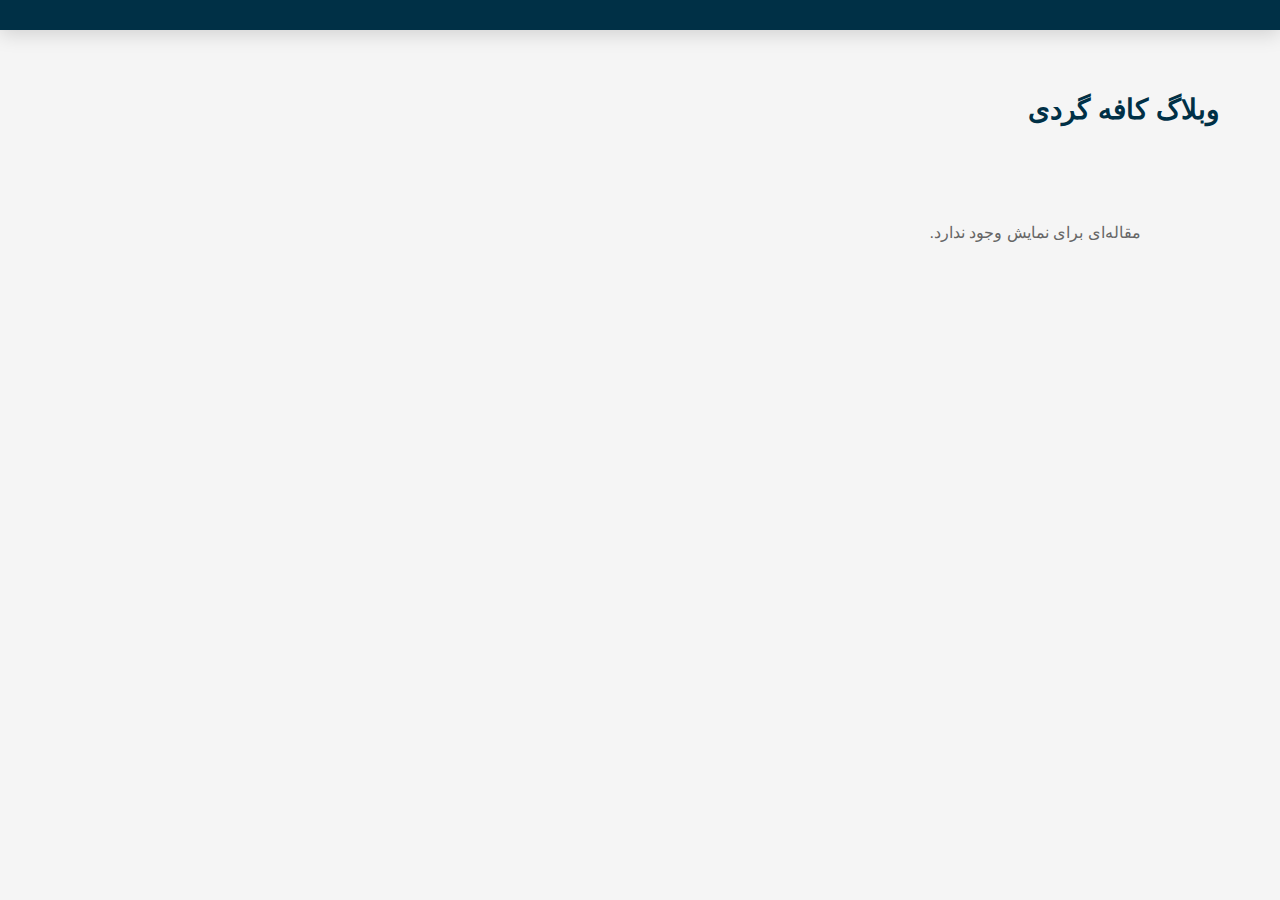
<file: pages/blog.html>
<!DOCTYPE html>
<html dir="rtl" lang="fa">
<head>
    <meta charset="UTF-8">
    <meta name="viewport" content="width=device-width, initial-scale=1.0">
    <title>وبلاگ - کافه گردی تهران</title>
    <link rel="stylesheet" href="../assets/css/main.css">
    <link rel="stylesheet" href="../assets/css/components.css">
    <link rel="stylesheet" href="../assets/css/responsive.css">
</head>
<body>
    <header class="site-header" id="site-header">
        <!-- کد کامل هدر را از index.html کپی کنید -->
    </header>

    <main class="site-main">
        <div class="container">
            <section class="blog-archive-section">
                <div class="section-header"><h1 class="section-title">وبلاگ کافه گردی</h1></div>
                <div class="blog-grid" id="full-blog-grid"><div class="loading">در حال بارگذاری مقالات...</div></div>
            </section>
        </div>
    </main>

    <footer class="site-footer">
        <!-- کد کامل فوتر را از index.html کپی کنید -->
    </footer>

    <script>
        document.addEventListener('DOMContentLoaded', async () => {
            const container = document.getElementById('full-blog-grid');
            try {
                // مسیر صحیح فایل JSON
                const response = await fetch('../assets/data/blog.json');
                const data = await response.json();
                
                if (data.posts && data.posts.length > 0) {
                    container.innerHTML = data.posts.map(post => createBlogCard(post)).join('');
                } else {
                    container.innerHTML = `<div class="empty-state">مقاله‌ای برای نمایش وجود ندارد.</div>`;
                }
            } catch (error) {
                console.error('Error:', error);
                container.innerHTML = `<div class="error-message">خطا در بارگذاری مقالات.</div>`;
            }
        });

        function createBlogCard(post) {
            const image = post.image || '../assets/images/placeholder.jpg';
            return `
                <div class="blog-card">
                    <a href="blog-detail.html?id=${post.id}">
                        <div class="blog-card-image"><img src="../${image}" alt="${post.title}" loading="lazy"></div>
                        <div class="blog-card-content">
                            <h3 class="blog-title">${post.title}</h3>
                            <div class="blog-meta">
                                <span>📅 ${post.date}</span>
                                <span>💬 ${post.comments || 0} دیدگاه</span>
                            </div>
                        </div>
                    </a>
                </div>
            `;
        }
    </script>
</body>
</html>
</file>
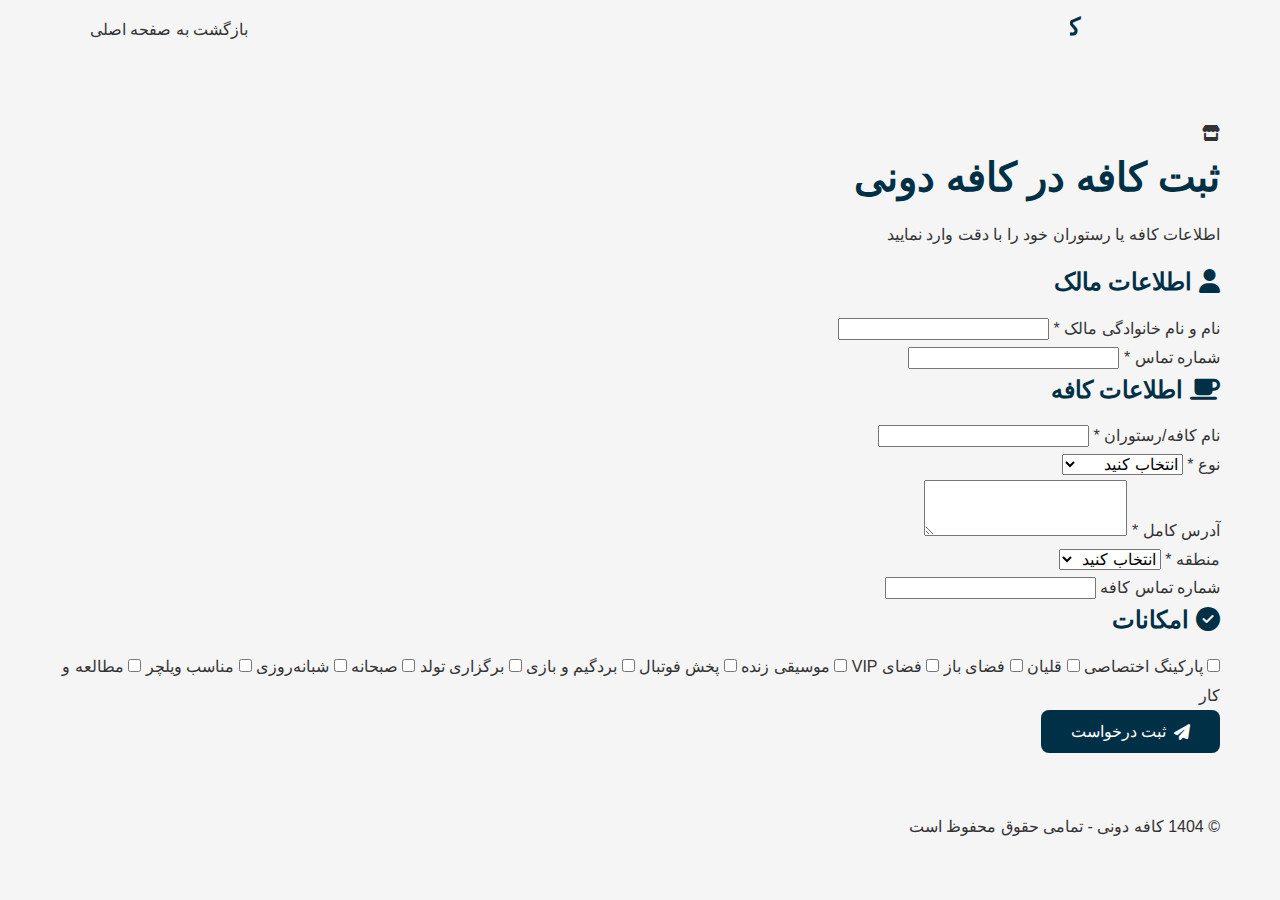
<file: pages/register.html>
<!DOCTYPE html>
<html lang="fa" dir="rtl">
<head>
    <meta charset="UTF-8">
    <meta name="viewport" content="width=device-width, initial-scale=1.0">
    <meta name="description" content="ثبت کافه در کافه دونی">
    <title>ثبت کافه - کافه دونی</title>
    
    <link rel="icon" type="image/svg+xml" href="data:image/svg+xml,%3Csvg xmlns='http://www.w3.org/2000/svg' viewBox='0 0 100 100'%3E%3Ctext y='.9em' font-size='90'%3E☕%3C/text%3E%3C/svg%3E">
    <link rel="stylesheet" href="https://cdnjs.cloudflare.com/ajax/libs/font-awesome/6.4.0/css/all.min.css">
    <link rel="stylesheet" href="../assets/css/main.css">
    <link rel="stylesheet" href="../assets/css/responsive.css">
</head>
<body>

    <!-- Header -->
    <header class="header">
        <div class="container">
            <div class="header-content">
                <div class="logo">
                    <a href="../index.html">
                        <svg width="150" height="50" viewBox="0 0 150 50" xmlns="http://www.w3.org/2000/svg">
                            <text x="10" y="35" font-family="Arial" font-size="24" fill="#003046" font-weight="bold">کافه دونی</text>
                        </svg>
                    </a>
                </div>
                <a href="../index.html" class="btn btn-secondary">بازگشت به صفحه اصلی</a>
            </div>
        </div>
    </header>

    <!-- Register Form -->
    <section class="register-section">
        <div class="container">
            <div class="register-container">
                <div class="register-header">
                    <i class="fas fa-store"></i>
                    <h1>ثبت کافه در کافه دونی</h1>
                    <p>اطلاعات کافه یا رستوران خود را با دقت وارد نمایید</p>
                </div>

                <form class="register-form" id="registerForm">
                    
                    <!-- Owner Info -->
                    <div class="form-section">
                        <h3><i class="fas fa-user"></i> اطلاعات مالک</h3>
                        <div class="form-row">
                            <div class="form-group">
                                <label for="ownerName">نام و نام خانوادگی مالک *</label>
                                <input type="text" id="ownerName" name="ownerName" required>
                            </div>
                            <div class="form-group">
                                <label for="ownerPhone">شماره تماس *</label>
                                <input type="tel" id="ownerPhone" name="ownerPhone" pattern="[0-9]{11}" required>
                            </div>
                        </div>
                    </div>

                    <!-- Cafe Info -->
                    <div class="form-section">
                        <h3><i class="fas fa-coffee"></i> اطلاعات کافه</h3>
                        <div class="form-row">
                            <div class="form-group">
                                <label for="cafeName">نام کافه/رستوران *</label>
                                <input type="text" id="cafeName" name="cafeName" required>
                            </div>
                            <div class="form-group">
                                <label for="cafeType">نوع *</label>
                                <select id="cafeType" name="cafeType" required>
                                    <option value="">انتخاب کنید</option>
                                    <option value="cafe">کافه</option>
                                    <option value="restaurant">رستوران</option>
                                    <option value="fastfood">فست فود</option>
                                    <option value="traditional">رستوران سنتی</option>
                                    <option value="coffeeshop">کافه قنادی</option>
                                    <option value="takeaway">تیک اوی</option>
                                </select>
                            </div>
                        </div>

                        <div class="form-group">
                            <label for="cafeAddress">آدرس کامل *</label>
                            <textarea id="cafeAddress" name="cafeAddress" rows="3" required></textarea>
                        </div>

                        <div class="form-row">
                            <div class="form-group">
                                <label for="cafeZone">منطقه *</label>
                                <select id="cafeZone" name="cafeZone" required>
                                    <option value="">انتخاب کنید</option>
                                    <option value="north">شمال تهران</option>
                                    <option value="south">جنوب تهران</option>
                                    <option value="east">شرق تهران</option>
                                    <option value="west">غرب تهران</option>
                                    <option value="center">مرکز تهران</option>
                                </select>
                            </div>
                            <div class="form-group">
                                <label for="cafePhone">شماره تماس کافه</label>
                                <input type="tel" id="cafePhone" name="cafePhone" pattern="[0-9]{11}">
                            </div>
                        </div>
                    </div>

                    <!-- Facilities -->
                    <div class="form-section">
                        <h3><i class="fas fa-check-circle"></i> امکانات</h3>
                        <div class="checkbox-grid">
                            <label><input type="checkbox" name="facilities" value="parking"> پارکینگ اختصاصی</label>
                            <label><input type="checkbox" name="facilities" value="hookah"> قلیان</label>
                            <label><input type="checkbox" name="facilities" value="outdoor"> فضای باز</label>
                            <label><input type="checkbox" name="facilities" value="vip"> فضای VIP</label>
                            <label><input type="checkbox" name="facilities" value="music"> موسیقی زنده</label>
                            <label><input type="checkbox" name="facilities" value="football"> پخش فوتبال</label>
                            <label><input type="checkbox" name="facilities" value="boardgame"> بردگیم و بازی</label>
                            <label><input type="checkbox" name="facilities" value="birthday"> برگزاری تولد</label>
                            <label><input type="checkbox" name="facilities" value="breakfast"> صبحانه</label>
                            <label><input type="checkbox" name="facilities" value="24h"> شبانه‌روزی</label>
                            <label><input type="checkbox" name="facilities" value="wheelchair"> مناسب ویلچر</label>
                            <label><input type="checkbox" name="facilities" value="work"> مطالعه و کار</label>
                        </div>
                    </div>

                    <!-- Submit -->
                    <div class="form-actions">
                        <button type="submit" class="btn btn-primary btn-large">
                            <i class="fas fa-paper-plane"></i>
                            ثبت درخواست
                        </button>
                    </div>

                    <!-- Response Message -->
                    <div class="form-message" id="formMessage"></div>

                </form>
            </div>
        </div>
    </section>

    <!-- Footer -->
    <footer class="footer-simple">
        <div class="container">
            <p>&copy; 1404 کافه دونی - تمامی حقوق محفوظ است</p>
        </div>
    </footer>

    <script>
        // N8N Webhook Configuration
        const WEBHOOK_URL = 'https://your-n8n-instance.com/webhook/cafe-registration'; // تغییر دهید

        const form = document.getElementById('registerForm');
        const message = document.getElementById('formMessage');

        form.addEventListener('submit', async (e) => {
            e.preventDefault();

            // Get form data
            const formData = new FormData(form);
            const data = {
                ownerName: formData.get('ownerName'),
                ownerPhone: formData.get('ownerPhone'),
                cafeName: formData.get('cafeName'),
                cafeType: formData.get('cafeType'),
                cafeAddress: formData.get('cafeAddress'),
                cafeZone: formData.get('cafeZone'),
                cafePhone: formData.get('cafePhone'),
                facilities: formData.getAll('facilities'),
                timestamp: new Date().toISOString()
            };

            try {
                // Show loading
                message.className = 'form-message loading';
                message.textContent = 'در حال ارسال...';

                // Send to webhook
                const response = await fetch(WEBHOOK_URL, {
                    method: 'POST',
                    headers: {
                        'Content-Type': 'application/json',
                    },
                    body: JSON.stringify(data)
                });

                if (response.ok) {
                    message.className = 'form-message success';
                    message.textContent = '✓ درخواست شما با موفقیت ثبت شد. به زودی با شما تماس خواهیم گرفت.';
                    form.reset();
                } else {
                    throw new Error('خطا در ارسال');
                }

            } catch (error) {
                message.className = 'form-message error';
                message.textContent = '✗ خطا در ارسال درخواست. لطفاً دوباره تلاش کنید.';
                console.error('Error:', error);
            }
        });
    </script>

</body>
</html>
</file>
<file: assets/css/components.css>
/* ==========================================
   Star Rating Component
   ========================================== */

.star-rating {
    display: inline-flex;
    gap: 2px;
    font-size: 16px;
    color: var(--accent-color);
}

.star-rating .star-empty {
    color: #ddd;
}

.star-rating .star-full::before {
    content: '★';
}

.star-rating .star-half::before {
    content: '★';
    background: linear-gradient(90deg, var(--accent-color) 50%, #ddd 50%);
    -webkit-background-clip: text;
    -webkit-text-fill-color: transparent;
}

.star-rating .star-empty::before {
    content: '☆';
}

/* ==========================================
   Badge Component
   ========================================== */

.badge {
    display: inline-flex;
    align-items: center;
    gap: 5px;
    padding: 6px 12px;
    font-size: 12px;
    font-weight: 600;
    border-radius: 20px;
    white-space: nowrap;
}

.badge-primary {
    background: var(--primary-color);
    color: var(--white);
}

.badge-accent {
    background: var(--accent-color);
    color: var(--primary-color);
}

.badge-outline {
    border: 2px solid var(--primary-color);
    color: var(--primary-color);
    background: transparent;
}

/* ==========================================
   Card Component
   ========================================== */

.card {
    background: var(--white);
    border-radius: var(--radius-medium);
    box-shadow: var(--shadow-small);
    overflow: hidden;
    transition: all var(--transition-normal);
}

.card:hover {
    box-shadow: var(--shadow-large);
    transform: translateY(-5px);
}

.card-header {
    padding: 20px;
    border-bottom: 1px solid var(--border-color);
}

.card-body {
    padding: 20px;
}

.card-footer {
    padding: 15px 20px;
    border-top: 1px solid var(--border-color);
    background: var(--bg-color);
}

/* ==========================================
   Alert Component
   ========================================== */

.alert {
    padding: 15px 20px;
    border-radius: var(--radius-small);
    margin-bottom: 20px;
    display: flex;
    align-items: flex-start;
    gap: 12px;
}

.alert-icon {
    font-size: 20px;
}

.alert-success {
    background: #e8f5e9;
    color: #2e7d32;
    border-right: 4px solid #4caf50;
}

.alert-error {
    background: #ffebee;
    color: #c62828;
    border-right: 4px solid #f44336;
}

.alert-warning {
    background: #fff3e0;
    color: #e65100;
    border-right: 4px solid #ff9800;
}

.alert-info {
    background: #e3f2fd;
    color: #1565c0;
    border-right: 4px solid #2196f3;
}

/* ==========================================
   Modal Component
   ========================================== */

.modal {
    display: none;
    position: fixed;
    top: 0;
    left: 0;
    width: 100%;
    height: 100%;
    z-index: 3000;
    animation: fadeIn 0.3s ease-out;
}

.modal.active {
    display: flex;
    align-items: center;
    justify-content: center;
}

.modal-overlay {
    position: absolute;
    top: 0;
    left: 0;
    width: 100%;
    height: 100%;
    background: rgba(0, 0, 0, 0.6);
    backdrop-filter: blur(5px);
}

.modal-content {
    position: relative;
    background: var(--white);
    border-radius: var(--radius-large);
    max-width: 600px;
    width: 90%;
    max-height: 90vh;
    overflow-y: auto;
    box-shadow: var(--shadow-large);
    animation: slideInUp 0.3s ease-out;
}

@keyframes slideInUp {
    from {
        transform: translateY(50px);
        opacity: 0;
    }
    to {
        transform: translateY(0);
        opacity: 1;
    }
}

.modal-header {
    padding: 25px;
    border-bottom: 1px solid var(--border-color);
    display: flex;
    justify-content: space-between;
    align-items: center;
}

.modal-title {
    font-size: 22px;
    font-weight: 700;
    color: var(--primary-color);
    margin: 0;
}

.modal-close {
    width: 35px;
    height: 35px;
    border: none;
    background: var(--bg-color);
    border-radius: 50%;
    font-size: 20px;
    cursor: pointer;
    display: flex;
    align-items: center;
    justify-content: center;
    transition: all var(--transition-normal);
}

.modal-close:hover {
    background: var(--primary-color);
    color: var(--white);
    transform: rotate(90deg);
}

.modal-body {
    padding: 25px;
}

.modal-footer {
    padding: 20px 25px;
    border-top: 1px solid var(--border-color);
    display: flex;
    justify-content: flex-end;
    gap: 10px;
}

/* ==========================================
   Pagination Component
   ========================================== */

.pagination {
    display: flex;
    justify-content: center;
    align-items: center;
    gap: 10px;
    margin-top: 40px;
    flex-wrap: wrap;
}

.pagination-item {
    display: flex;
    align-items: center;
    justify-content: center;
    min-width: 40px;
    height: 40px;
    padding: 0 12px;
    border: 1px solid var(--border-color);
    border-radius: var(--radius-small);
    color: var(--text-color);
    font-size: 14px;
    font-weight: 500;
    cursor: pointer;
    transition: all var(--transition-normal);
    background: var(--white);
}

.pagination-item:hover {
    background: var(--primary-color);
    color: var(--white);
    border-color: var(--primary-color);
}

.pagination-item.active {
    background: var(--primary-color);
    color: var(--white);
    border-color: var(--primary-color);
}

.pagination-item.disabled {
    opacity: 0.5;
    cursor: not-allowed;
}

.pagination-item.disabled:hover {
    background: var(--white);
    color: var(--text-color);
    border-color: var(--border-color);
}

/* ==========================================
   Breadcrumb Component
   ========================================== */

.breadcrumb {
    display: flex;
    align-items: center;
    gap: 10px;
    flex-wrap: wrap;
    padding: 15px 0;
    font-size: 14px;
}

.breadcrumb-item {
    display: flex;
    align-items: center;
    gap: 10px;
    color: var(--text-light);
}

.breadcrumb-item a {
    color: var(--text-light);
    transition: color var(--transition-normal);
}

.breadcrumb-item a:hover {
    color: var(--primary-color);
}

.breadcrumb-item.active {
    color: var(--primary-color);
    font-weight: 500;
}

.breadcrumb-separator {
    color: var(--border-color);
}

/* ==========================================
   Tabs Component
   ========================================== */

.tabs {
    width: 100%;
}

.tab-list {
    display: flex;
    gap: 5px;
    border-bottom: 2px solid var(--border-color);
    margin-bottom: 25px;
}

.tab-button {
    padding: 12px 25px;
    background: transparent;
    border: none;
    color: var(--text-light);
    font-size: 16px;
    font-weight: 500;
    cursor: pointer;
    position: relative;
    transition: all var(--transition-normal);
}

.tab-button::after {
    content: '';
    position: absolute;
    bottom: -2px;
    right: 0;
    width: 0;
    height: 2px;
    background: var(--primary-color);
    transition: width var(--transition-normal);
}

.tab-button:hover {
    color: var(--primary-color);
}

.tab-button.active {
    color: var(--primary-color);
}

.tab-button.active::after {
    width: 100%;
}

.tab-content {
    display: none;
    animation: fadeIn 0.3s ease-out;
}

.tab-content.active {
    display: block;
}

/* ==========================================
   Tooltip Component
   ========================================== */

.tooltip {
    position: relative;
    display: inline-block;
}

.tooltip-text {
    visibility: hidden;
    opacity: 0;
    position: absolute;
    bottom: 125%;
    right: 50%;
    transform: translateX(50%);
    background: var(--primary-color);
    color: var(--white);
    padding: 8px 12px;
    border-radius: var(--radius-small);
    font-size: 13px;
    white-space: nowrap;
    z-index: 100;
    transition: all var(--transition-normal);
}

.tooltip-text::after {
    content: '';
    position: absolute;
    top: 100%;
    right: 50%;
    transform: translateX(50%);
    border-width: 5px;
    border-style: solid;
    border-color: var(--primary-color) transparent transparent transparent;
}

.tooltip:hover .tooltip-text {
    visibility: visible;
    opacity: 1;
}

/* ==========================================
   Spinner Component
   ========================================== */

.spinner {
    display: inline-block;
    width: 40px;
    height: 40px;
    border: 4px solid var(--border-color);
    border-top-color: var(--primary-color);
    border-radius: 50%;
    animation: spin 1s linear infinite;
}

@keyframes spin {
    to {
        transform: rotate(360deg);
    }
}

.spinner-small {
    width: 20px;
    height: 20px;
    border-width: 2px;
}

.spinner-large {
    width: 60px;
    height: 60px;
    border-width: 5px;
}
</file>
<file: assets/css/responsive.css>
/* ==========================================
   Tablet (768px - 1024px)
   ========================================== */

@media (max-width: 1024px) {
    .container {
        padding: 0 15px;
    }
    
    section {
        padding: var(--section-padding-mobile) 0;
    }
    
    .section-title {
        font-size: 24px;
    }
    
    .cafe-grid,
    .blog-grid {
        grid-template-columns: repeat(auto-fill, minmax(250px, 1fr));
        gap: 20px;
    }
    
    .category-grid {
        grid-template-columns: repeat(auto-fit, minmax(250px, 1fr));
        gap: 20px;
    }
}

/* ==========================================
   Mobile (max-width: 767px)
   ========================================== */

@media (max-width: 767px) {
    /* Typography */
    h1 { font-size: 1.8rem; }
    h2 { font-size: 1.5rem; }
    h3 { font-size: 1.3rem; }
    
    /* Utilities */
    .desktop-only {
        display: none !important;
    }
    
    .mobile-only {
        display: block !important;
    }
    
    /* Header */
    .site-header {
        padding: 12px 0;
    }
    
    .header-logo img {
        height: 45px;
    }
    
    .mobile-menu-toggle {
        display: block;
    }
    
    /* Search Section */
    .search-container {
        padding: 20px 15px;
    }
    
    .search-title {
        font-size: 18px;
    }
    
    .search-filters {
        grid-template-columns: 1fr;
        gap: 12px;
    }
    
    /* Section Header */
    .section-header {
        flex-direction: column;
        align-items: flex-start;
        gap: 10px;
    }
    
    .section-info {
        gap: 10px;
    }
    
    .section-icon {
        font-size: 24px;
    }
    
    .section-icon svg {
        width: 30px;
        height: 30px;
    }
    
    .section-title {
        font-size: 20px;
    }
    
    /* Category Grid */
    .category-grid {
        grid-template-columns: 1fr;
        gap: 15px;
    }
    
    .category-name {
        font-size: 18px;
        padding: 15px;
    }
    
    /* Cafe Grid */
    .cafe-grid,
    .blog-grid {
        grid-template-columns: 1fr;
        gap: 20px;
    }
    
    .cafe-card-image {
        height: 180px;
    }
    
    .cafe-logo {
        width: 70px;
        height: 70px;
        bottom: -25px;
    }
    
    .cafe-card-content {
        padding: 40px 15px 15px;
    }
    
    .cafe-name {
        font-size: 16px;
    }
    
    /* Category Banner */
    .category-banner-grid {
        grid-template-columns: repeat(2, 1fr);
        gap: 15px;
    }
    
    .banner-item h3 {
        font-size: 14px;
        padding: 12px;
    }
    
    /* Blog Card */
    .blog-card-image {
        height: 180px;
    }
    
    .blog-logo-overlay {
        width: 80px;
        height: 80px;
    }
    
    .blog-card-content {
        padding: 15px;
    }
    
    .blog-title {
        font-size: 15px;
    }
    
    .blog-meta {
        flex-direction: column;
        align-items: flex-start;
        gap: 8px;
    }
    
    /* Footer */
    .footer-grid {
        grid-template-columns: 1fr;
        gap: 30px;
    }
    
    .footer-logo {
        height: 50px;
    }
    
    .footer-description {
        font-size: 14px;
    }
    
    .footer-title {
        font-size: 16px;
    }
    
    .copyright {
        font-size: 13px;
    }
    
    /* Floating Button */
    .floating-map-button {
        width: 50px;
        height: 50px;
        bottom: 20px;
        left: 20px;
    }
    
    .floating-map-button svg {
        width: 24px;
        height: 24px;
    }
    
    /* Buttons */
    .btn {
        padding: 10px 20px;
        font-size: 14px;
    }
    
    /* Modal */
    .modal-content {
        width: 95%;
        max-height: 85vh;
    }
    
    .modal-header,
    .modal-body,
    .modal-footer {
        padding: 20px;
    }
    
    .modal-title {
        font-size: 18px;
    }
    
    /* Pagination */
    .pagination {
        gap: 5px;
    }
    
    .pagination-item {
        min-width: 35px;
        height: 35px;
        padding: 0 8px;
        font-size: 13px;
    }
    
    /* Off-Canvas */
    .off-canvas-content {
        width: 280px;
        padding: 25px;
    }
    
    .off-canvas-header img {
        height: 40px;
    }
}

/* ==========================================
   Extra Small Mobile (max-width: 480px)
   ========================================== */

@media (max-width: 480px) {
    .container {
        padding: 0 12px;
    }
    
    section {
        padding: 30px 0;
    }
    
    /* Category Banner */
    .category-banner-grid {
        grid-template-columns: 1fr;
    }
    
    /* Search */
    .filter-input,
    .filter-select {
        font-size: 13px;
        padding: 12px 14px;
    }
    
    /* Footer */
    .footer-content {
        padding: 40px 0 30px;
    }
    
    .footer-bottom {
        padding: 20px 0;
    }
}

/* ==========================================
   Large Desktop (min-width: 1400px)
   ========================================== */

@media (min-width: 1400px) {
    :root {
        --container-width: 1320px;
    }
    
    .cafe-grid {
        grid-template-columns: repeat(4, 1fr);
    }
    
    .blog-grid {
        grid-template-columns: repeat(4, 1fr);
    }
    
    .category-grid {
        grid-template-columns: repeat(4, 1fr);
    }
}

/* ==========================================
   Print Styles
   ========================================== */

@media print {
    .site-header,
    .search-section,
    .floating-map-button,
    .site-footer,
    .off-canvas-menu,
    .view-all-link {
        display: none !important;
    }
    
    .cafe-card,
    .blog-card {
        break-inside: avoid;
    }
}

/* ==========================================
   Reduced Motion
   ========================================== */

@media (prefers-reduced-motion: reduce) {
    *,
    *::before,
    *::after {
        animation-duration: 0.01ms !important;
        animation-iteration-count: 1 !important;
        transition-duration: 0.01ms !important;
    }
}
</file>
<file: assets/css/main.css>
/* ==========================================
   Variables & Reset
   ========================================== */

:root {
    /* Colors */
    --primary-color: #003046;
    --secondary-color: #140B64;
    --accent-color: #EABE12;
    --text-color: #333333;
    --text-light: #666666;
    --bg-color: #F5F5F5;
    --white: #FFFFFF;
    --border-color: #E0E0E0;
    
    /* Gradients */
    --gradient-primary: linear-gradient(135deg, #003046 0%, #140B64 100%);
    --overlay-dark: rgba(0, 0, 0, 0.7);
    --overlay-light: rgba(0, 0, 0, 0.3);
    
    /* Spacing */
    --container-width: 1200px;
    --section-padding: 60px;
    --section-padding-mobile: 40px;
    --gap-large: 30px;
    --gap-medium: 20px;
    --gap-small: 15px;
    
    /* Border Radius */
    --radius-small: 8px;
    --radius-medium: 10px;
    --radius-large: 15px;
    
    /* Shadows */
    --shadow-small: 0 2px 10px rgba(0, 0, 0, 0.1);
    --shadow-medium: 0 4px 20px rgba(0, 0, 0, 0.15);
    --shadow-large: 0 8px 30px rgba(0, 0, 0, 0.2);
    
    /* Transitions */
    --transition-fast: 0.2s ease;
    --transition-normal: 0.3s ease;
    --transition-slow: 0.5s ease;
    
    /* Z-index */
    --z-header: 1000;
    --z-offcanvas: 2000;
    --z-floating: 900;
}

/* Reset */
* {
    margin: 0;
    padding: 0;
    box-sizing: border-box;
}

*::before,
*::after {
    box-sizing: border-box;
}

html {
    scroll-behavior: smooth;
    -webkit-font-smoothing: antialiased;
    -moz-osx-font-smoothing: grayscale;
}

body {
    font-family: 'IRANSans', 'Tahoma', sans-serif;
    font-size: 16px;
    line-height: 1.8;
    color: var(--text-color);
    background-color: var(--bg-color);
    direction: rtl;
    overflow-x: hidden;
}

/* Typography */
h1, h2, h3, h4, h5, h6 {
    font-weight: 700;
    line-height: 1.4;
    color: var(--primary-color);
    margin-bottom: 1rem;
}

h1 { font-size: 2.5rem; }
h2 { font-size: 2rem; }
h3 { font-size: 1.5rem; }
h4 { font-size: 1.25rem; }
h5 { font-size: 1.1rem; }
h6 { font-size: 1rem; }

p {
    margin-bottom: 1rem;
    line-height: 1.8;
}

a {
    color: inherit;
    text-decoration: none;
    transition: color var(--transition-normal);
}

a:hover {
    color: var(--accent-color);
}

img {
    max-width: 100%;
    height: auto;
    display: block;
}

ul, ol {
    list-style: none;
}

button {
    font-family: inherit;
    cursor: pointer;
    border: none;
    background: none;
}

input,
textarea,
select {
    font-family: inherit;
    font-size: inherit;
}

/* Container */
.container {
    max-width: var(--container-width);
    margin: 0 auto;
    padding: 0 20px;
    width: 100%;
}

/* Utilities */
.desktop-only {
    display: block !important;
}

.mobile-only {
    display: none !important;
}

.text-center {
    text-align: center;
}

.bg-white {
    background-color: var(--white);
}

/* ==========================================
   Header
   ========================================== */

.site-header {
    background: var(--primary-color);
    color: var(--white);
    padding: 15px 0;
    position: sticky;
    top: 0;
    z-index: var(--z-header);
    box-shadow: var(--shadow-medium);
    transition: all var(--transition-normal);
}

.header-content {
    display: flex;
    align-items: center;
    justify-content: space-between;
    gap: var(--gap-medium);
}

.header-logo img {
    height: 60px;
    width: auto;
    transition: transform var(--transition-normal);
}

.header-logo img:hover {
    transform: scale(1.05);
}

.header-nav {
    flex: 1;
    display: flex;
    justify-content: center;
}

.nav-menu {
    display: flex;
    gap: 40px;
    align-items: center;
}

.nav-item a {
    color: var(--white);
    font-size: 16px;
    font-weight: 500;
    padding: 10px 0;
    position: relative;
    transition: color var(--transition-normal);
}

.nav-item a::after {
    content: '';
    position: absolute;
    bottom: 0;
    right: 0;
    width: 0;
    height: 2px;
    background: var(--accent-color);
    transition: width var(--transition-normal);
}

.nav-item a:hover::after,
.nav-item.active a::after {
    width: 100%;
}

.nav-item a:hover,
.nav-item.active a {
    color: var(--accent-color);
}

.header-actions {
    display: flex;
    align-items: center;
    gap: var(--gap-small);
}

/* Mobile Menu Toggle */
.mobile-menu-toggle {
    display: none;
    width: 40px;
    height: 40px;
    background: transparent;
    border: none;
    cursor: pointer;
    padding: 8px;
    position: relative;
}

.hamburger,
.hamburger::before,
.hamburger::after {
    display: block;
    width: 100%;
    height: 3px;
    background: var(--white);
    border-radius: 2px;
    transition: all var(--transition-normal);
}

.hamburger {
    position: relative;
}

.hamburger::before,
.hamburger::after {
    content: '';
    position: absolute;
    right: 0;
}

.hamburger::before {
    top: -8px;
}

.hamburger::after {
    bottom: -8px;
}

/* ==========================================
   Off-Canvas Menu
   ========================================== */

.off-canvas-menu {
    position: fixed;
    top: 0;
    right: -100%;
    width: 100%;
    height: 100%;
    z-index: var(--z-offcanvas);
    transition: right var(--transition-normal);
}

.off-canvas-menu.active {
    right: 0;
}

.off-canvas-overlay {
    position: absolute;
    top: 0;
    left: 0;
    width: 100%;
    height: 100%;
    background: rgba(0, 0, 0, 0.5);
    backdrop-filter: blur(5px);
}

.off-canvas-content {
    position: absolute;
    top: 0;
    right: 0;
    width: 320px;
    max-width: 85%;
    height: 100%;
    background: var(--white);
    box-shadow: var(--shadow-large);
    overflow-y: auto;
    padding: 30px;
}

.off-canvas-header {
    display: flex;
    justify-content: space-between;
    align-items: center;
    margin-bottom: 30px;
    padding-bottom: 20px;
    border-bottom: 1px solid var(--border-color);
}

.off-canvas-header img {
    height: 50px;
}

.off-canvas-close {
    width: 40px;
    height: 40px;
    border: none;
    background: var(--primary-color);
    color: var(--white);
    border-radius: 50%;
    font-size: 24px;
    cursor: pointer;
    display: flex;
    align-items: center;
    justify-content: center;
    transition: all var(--transition-normal);
}

.off-canvas-close:hover {
    background: var(--secondary-color);
    transform: rotate(90deg);
}

.off-canvas-search {
    display: flex;
    margin-bottom: 30px;
}

.off-canvas-search input {
    flex: 1;
    padding: 12px 15px;
    border: 1px solid var(--border-color);
    border-radius: var(--radius-small) 0 0 var(--radius-small);
    font-size: 14px;
}

.off-canvas-search button {
    padding: 12px 20px;
    background: var(--primary-color);
    color: var(--white);
    border-radius: 0 var(--radius-small) var(--radius-small) 0;
    font-size: 18px;
    transition: background var(--transition-normal);
}

.off-canvas-search button:hover {
    background: var(--secondary-color);
}

.off-canvas-nav {
    margin-bottom: 30px;
}

.off-canvas-nav ul {
    display: flex;
    flex-direction: column;
    gap: 5px;
}

.off-canvas-nav a {
    display: block;
    padding: 15px;
    color: var(--text-color);
    font-size: 16px;
    border-radius: var(--radius-small);
    transition: all var(--transition-normal);
}

.off-canvas-nav a:hover {
    background: var(--bg-color);
    color: var(--primary-color);
    transform: translateX(-5px);
}

.off-canvas-social {
    display: flex;
    flex-direction: column;
    gap: 10px;
    padding-top: 20px;
    border-top: 1px solid var(--border-color);
}

.social-link {
    display: flex;
    align-items: center;
    gap: 10px;
    padding: 12px;
    color: var(--text-color);
    font-size: 14px;
    border-radius: var(--radius-small);
    transition: all var(--transition-normal);
}

.social-link:hover {
    background: var(--bg-color);
    color: var(--primary-color);
    transform: translateX(-5px);
}

/* ==========================================
   Buttons
   ========================================== */

.btn {
    display: inline-flex;
    align-items: center;
    justify-content: center;
    gap: 8px;
    padding: 12px 30px;
    font-size: 16px;
    font-weight: 500;
    border-radius: var(--radius-small);
    transition: all var(--transition-normal);
    cursor: pointer;
    border: none;
    text-decoration: none;
    white-space: nowrap;
}

.btn-primary {
    background: var(--primary-color);
    color: var(--white);
}

.btn-primary:hover {
    background: var(--secondary-color);
    transform: translateY(-2px);
    box-shadow: var(--shadow-medium);
}

.btn-search {
    background: var(--primary-color);
    color: var(--white);
    width: 100%;
}

.btn-search:hover {
    background: var(--secondary-color);
}

.btn-newsletter {
    background: var(--accent-color);
    color: var(--primary-color);
    font-weight: 700;
    width: 100%;
}

.btn-newsletter:hover {
    background: #d4aa10;
    transform: translateY(-2px);
}

.icon-phone {
    font-size: 18px;
}

/* ==========================================
   Sections
   ========================================== */

.site-main {
    min-height: 60vh;
}

section {
    padding: var(--section-padding) 0;
}

.section-header {
    display: flex;
    justify-content: space-between;
    align-items: center;
    margin-bottom: 30px;
    flex-wrap: wrap;
    gap: 15px;
}

.section-info {
    display: flex;
    align-items: center;
    gap: 15px;
}

.section-icon {
    font-size: 32px;
    color: var(--primary-color);
}

.section-icon svg {
    display: block;
    width: 40px;
    height: 40px;
}

.section-title {
    font-size: 28px;
    font-weight: 700;
    color: var(--primary-color);
    margin: 0;
}

.view-all-link {
    display: inline-flex;
    align-items: center;
    gap: 5px;
    color: var(--secondary-color);
    font-size: 16px;
    font-weight: 500;
    transition: all var(--transition-normal);
}

.view-all-link:hover {
    color: var(--accent-color);
    transform: translateX(-5px);
}

.view-all-link svg {
    transition: transform var(--transition-normal);
}

.view-all-link:hover svg {
    transform: translateX(-3px);
}

/* ==========================================
   Banner Section
   ========================================== */

.banner-section {
    padding: 20px 0;
}

.banner-link {
    display: block;
    border-radius: var(--radius-large);
    overflow: hidden;
    box-shadow: var(--shadow-medium);
    transition: all var(--transition-normal);
}

.banner-link:hover {
    transform: translateY(-5px);
    box-shadow: var(--shadow-large);
}

.banner-link img {
    width: 100%;
    height: auto;
    display: block;
}

/* ==========================================
   Search Section
   ========================================== */

.search-section {
    padding: 40px 0;
}

.search-container {
    background: var(--white);
    border-radius: var(--radius-medium);
    padding: 30px;
    box-shadow: var(--shadow-small);
}

.search-header {
    display: flex;
    align-items: center;
    gap: 15px;
    margin-bottom: 25px;
}

.search-icon svg {
    width: 32px;
    height: 32px;
}

.search-title {
    font-size: 24px;
    font-weight: 700;
    color: var(--primary-color);
    margin: 0;
}

.search-filters {
    display: grid;
    grid-template-columns: repeat(auto-fit, minmax(200px, 1fr));
    gap: 15px;
}

.filter-item {
    width: 100%;
}

.filter-input,
.filter-select {
    width: 100%;
    padding: 14px 16px;
    border: 1px solid var(--border-color);
    border-radius: var(--radius-small);
    font-size: 14px;
    background: var(--white);
    transition: all var(--transition-normal);
}

.filter-input:focus,
.filter-select:focus {
    outline: none;
    border-color: var(--primary-color);
    box-shadow: 0 0 0 3px rgba(0, 48, 70, 0.1);
}

.filter-select {
    cursor: pointer;
    appearance: none;
    background-image: url("data:image/svg+xml,%3Csvg xmlns='http://www.w3.org/2000/svg' width='12' height='12' viewBox='0 0 12 12'%3E%3Cpath fill='%23333' d='M6 9L1 4h10z'/%3E%3C/svg%3E");
    background-repeat: no-repeat;
    background-position: left 12px center;
    padding-left: 35px;
}

/* ==========================================
   Category Grid
   ========================================== */

.categories-section {
    background: var(--white);
}

.category-grid {
    display: grid;
    grid-template-columns: repeat(auto-fit, minmax(280px, 1fr));
    gap: 25px;
}

.category-card {
    position: relative;
    border-radius: var(--radius-medium);
    overflow: hidden;
    aspect-ratio: 16 / 9;
    box-shadow: var(--shadow-small);
    transition: all var(--transition-normal);
}

.category-card:hover {
    transform: translateY(-5px) scale(1.02);
    box-shadow: var(--shadow-large);
}

.category-image {
    position: relative;
    width: 100%;
    height: 100%;
}

.category-image img {
    width: 100%;
    height: 100%;
    object-fit: cover;
    transition: transform var(--transition-slow);
}

.category-card:hover .category-image img {
    transform: scale(1.1);
}

.category-overlay {
    position: absolute;
    top: 0;
    left: 0;
    width: 100%;
    height: 100%;
    background: linear-gradient(to top, rgba(0, 0, 0, 0.8) 0%, rgba(0, 0, 0, 0) 100%);
}

.category-name {
    position: absolute;
    bottom: 0;
    left: 0;
    right: 0;
    padding: 20px;
    color: var(--white);
    font-size: 20px;
    font-weight: 700;
    text-align: center;
    margin: 0;
    z-index: 1;
}

/* ==========================================
   Cafe Grid
   ========================================== */

.cafe-grid {
    display: grid;
    grid-template-columns: repeat(auto-fill, minmax(280px, 1fr));
    gap: 25px;
}

.cafe-card {
    background: var(--white);
    border-radius: var(--radius-medium);
    overflow: hidden;
    box-shadow: var(--shadow-small);
    transition: all var(--transition-normal);
    position: relative;
}

.cafe-card:hover {
    transform: translateY(-8px);
    box-shadow: var(--shadow-large);
}

.cafe-card-image {
    position: relative;
    width: 100%;
    height: 200px;
    overflow: hidden;
}

.cafe-card-image img {
    width: 100%;
    height: 100%;
    object-fit: cover;
    transition: transform var(--transition-slow);
}

.cafe-card:hover .cafe-card-image img {
    transform: scale(1.1);
}

.cafe-badge {
    position: absolute;
    top: 15px;
    right: 15px;
    background: var(--accent-color);
    color: var(--primary-color);
    padding: 8px 15px;
    border-radius: var(--radius-small);
    font-size: 12px;
    font-weight: 700;
    box-shadow: var(--shadow-small);
    z-index: 2;
}

.cafe-logo {
    position: absolute;
    bottom: -30px;
    left: 50%;
    transform: translateX(-50%);
    width: 80px;
    height: 80px;
    border-radius: 50%;
    background: var(--white);
    padding: 10px;
    box-shadow: var(--shadow-medium);
    z-index: 2;
}

.cafe-logo img {
    width: 100%;
    height: 100%;
    object-fit: contain;
}

.cafe-card-content {
    padding: 45px 20px 20px;
    text-align: center;
}

.cafe-name {
    font-size: 18px;
    font-weight: 700;
    color: var(--primary-color);
    margin-bottom: 10px;
    line-height: 1.4;
}

.cafe-rating {
    display: flex;
    align-items: center;
    justify-content: center;
    gap: 5px;
    margin-bottom: 10px;
    color: var(--accent-color);
    font-size: 16px;
}

.cafe-location {
    display: flex;
    align-items: center;
    justify-content: center;
    gap: 5px;
    color: var(--text-light);
    font-size: 14px;
}

/* ==========================================
   Category Banner
   ========================================== */

.category-banner-section {
    background: var(--bg-color);
}

.category-banner-grid {
    display: grid;
    grid-template-columns: repeat(auto-fit, minmax(220px, 1fr));
    gap: 20px;
}

.banner-item {
    position: relative;
    border-radius: var(--radius-medium);
    overflow: hidden;
    aspect-ratio: 1;
    box-shadow: var(--shadow-small);
    transition: all var(--transition-normal);
}

.banner-item:hover {
    transform: translateY(-5px);
    box-shadow: var(--shadow-large);
}

.banner-item img {
    width: 100%;
    height: 100%;
    object-fit: cover;
    transition: transform var(--transition-slow);
}

.banner-item:hover img {
    transform: scale(1.1);
}

.banner-item h3 {
    position: absolute;
    bottom: 0;
    left: 0;
    right: 0;
    padding: 15px;
    background: linear-gradient(to top, rgba(0, 0, 0, 0.9) 0%, rgba(0, 0, 0, 0) 100%);
    color: var(--white);
    font-size: 16px;
    text-align: center;
    margin: 0;
}

/* ==========================================
   Blog Grid
   ========================================== */

.blog-grid {
    display: grid;
    grid-template-columns: repeat(auto-fill, minmax(280px, 1fr));
    gap: 25px;
}

.blog-card {
    background: var(--white);
    border-radius: var(--radius-medium);
    overflow: hidden;
    box-shadow: var(--shadow-small);
    transition: all var(--transition-normal);
}

.blog-card:hover {
    transform: translateY(-8px);
    box-shadow: var(--shadow-large);
}

.blog-card-image {
    position: relative;
    width: 100%;
    height: 200px;
    overflow: hidden;
}

.blog-card-image img {
    width: 100%;
    height: 100%;
    object-fit: cover;
    transition: transform var(--transition-slow);
}

.blog-card:hover .blog-card-image img {
    transform: scale(1.1);
}

.blog-logo-overlay {
    position: absolute;
    top: 50%;
    left: 50%;
    transform: translate(-50%, -50%);
    width: 100px;
    height: 100px;
    opacity: 0.9;
}

.blog-logo-overlay img {
    width: 100%;
    height: 100%;
    object-fit: contain;
}

.blog-card-content {
    padding: 20px;
}

.blog-title {
    font-size: 16px;
    font-weight: 700;
    color: var(--primary-color);
    margin-bottom: 10px;
    line-height: 1.6;
    display: -webkit-box;
    -webkit-line-clamp: 2;
    -webkit-box-orient: vertical;
    overflow: hidden;
}

.blog-rating {
    display: flex;
    align-items: center;
    gap: 5px;
    margin-bottom: 10px;
    color: var(--accent-color);
    font-size: 14px;
}

.blog-meta {
    display: flex;
    align-items: center;
    justify-content: space-between;
    gap: 15px;
    color: var(--text-light);
    font-size: 13px;
}

.blog-meta-item {
    display: flex;
    align-items: center;
    gap: 5px;
}
/* ==========================================
   Footer
   ========================================== */

.site-footer {
    background: var(--primary-color);
    color: var(--white);
    position: relative;
    margin-top: 60px;
}

.footer-wave {
    position: absolute;
    top: -99px;
    left: 0;
    width: 100%;
    overflow: hidden;
    line-height: 0;
}

.footer-wave svg {
    position: relative;
    display: block;
    width: calc(100% + 1.3px);
    height: 100px;
    fill: var(--primary-color);
}

.footer-content {
    padding: 60px 0 40px;
}

.footer-grid {
    display: grid;
    grid-template-columns: 1.5fr 1fr;
    gap: 50px;
}

.footer-column {
    width: 100%;
}

.footer-logo {
    height: 60px;
    width: auto;
    margin-bottom: 20px;
}

.footer-description {
    font-size: 15px;
    line-height: 1.9;
    color: rgba(255, 255, 255, 0.9);
    margin-bottom: 30px;
}

.footer-social-links {
    display: flex;
    flex-direction: column;
    gap: 12px;
}

.footer-social-links .social-link {
    display: flex;
    align-items: center;
    gap: 12px;
    color: var(--white);
    font-size: 15px;
    padding: 10px;
    border-radius: var(--radius-small);
    transition: all var(--transition-normal);
    background: rgba(255, 255, 255, 0.05);
}

.footer-social-links .social-link:hover {
    background: rgba(255, 255, 255, 0.1);
    color: var(--accent-color);
    transform: translateX(-5px);
}

.footer-social-links .social-link svg {
    width: 20px;
    height: 20px;
}

.footer-title {
    font-size: 18px;
    font-weight: 700;
    color: var(--white);
    margin-bottom: 20px;
    position: relative;
    padding-bottom: 10px;
}

.footer-title::after {
    content: '';
    position: absolute;
    bottom: 0;
    right: 0;
    width: 60px;
    height: 3px;
    background: var(--accent-color);
}

.newsletter-form {
    display: flex;
    flex-direction: column;
    gap: 15px;
}

.form-input {
    padding: 14px 16px;
    border: 1px solid rgba(255, 255, 255, 0.2);
    border-radius: var(--radius-small);
    background: rgba(255, 255, 255, 0.1);
    color: var(--white);
    font-size: 14px;
    transition: all var(--transition-normal);
}

.form-input::placeholder {
    color: rgba(255, 255, 255, 0.6);
}

.form-input:focus {
    outline: none;
    border-color: var(--accent-color);
    background: rgba(255, 255, 255, 0.15);
}

.footer-bottom {
    padding: 25px 0;
    border-top: 1px solid rgba(255, 255, 255, 0.1);
}

.copyright {
    text-align: center;
    font-size: 14px;
    color: rgba(255, 255, 255, 0.8);
    margin: 0;
}


/* ==========================================
   Floating Map Button
   ========================================== */

.floating-map-button {
    position: fixed;
    bottom: 30px;
    right: 30px; /* <--- تغییر به راست */
    width: 60px;
    height: 60px;
    background: var(--primary-color);
    border-radius: 50%;
    display: flex;
    align-items: center;
    justify-content: center;
    box-shadow: 0 4px 20px rgba(0, 48, 70, 0.4);
    z-index: var(--z-floating);
    transition: all var(--transition-normal);
    animation: float 3s ease-in-out infinite;
}

.floating-map-button:hover {
    background: var(--secondary-color);
    transform: scale(1.1);
    box-shadow: 0 6px 30px rgba(0, 48, 70, 0.6);
}

/* ==========================================
   Loading & States
   ========================================== */

.loading {
    display: flex;
    align-items: center;
    justify-content: center;
    min-height: 200px;
    font-size: 18px;
    color: var(--text-light);
}

.loading::after {
    content: '...';
    animation: dots 1.5s infinite;
}

@keyframes dots {
    0%, 20% { content: '.'; }
    40% { content: '..'; }
    60%, 100% { content: '...'; }
}

.error-message {
    padding: 20px;
    background: #ffebee;
    color: #c62828;
    border-radius: var(--radius-small);
    text-align: center;
}

.empty-state {
    padding: 60px 20px;
    text-align: center;
    color: var(--text-light);
}

.empty-state-icon {
    font-size: 60px;
    margin-bottom: 20px;
    opacity: 0.3;
}

/* ==========================================
   Animations
   ========================================== */

@keyframes fadeIn {
    from {
        opacity: 0;
        transform: translateY(20px);
    }
    to {
        opacity: 1;
        transform: translateY(0);
    }
}

.fade-in {
    animation: fadeIn 0.5s ease-out forwards;
}

@keyframes slideInRight {
    from {
        transform: translateX(100%);
    }
    to {
        transform: translateX(0);
    }
}

@keyframes slideOutRight {
    from {
        transform: translateX(0);
    }
    to {
        transform: translateX(100%);
    }
}

/* ==========================================
   Scroll Reveal
   ========================================== */

.reveal {
    opacity: 0;
    transform: translateY(30px);
    transition: all 0.6s ease-out;
}

.reveal.active {
    opacity: 1;
    transform: translateY(0);
/* ==========================================
   Glassmorphism Footer
   ========================================== */

.site-footer {
    background: rgba(0, 48, 70, 0.8); /* رنگ اصلی با شفافیت */
    backdrop-filter: blur(10px); /* افکت بلور شیشه‌ای */
    -webkit-backdrop-filter: blur(10px);
    border-top: 1px solid rgba(255, 255, 255, 0.1);
}

/* برای اینکه موج بالای فوتر هم شیشه‌ای به نظر برسد */
.footer-wave svg {
    fill: rgba(0, 48, 70, 0.8);
}
}
</file>
